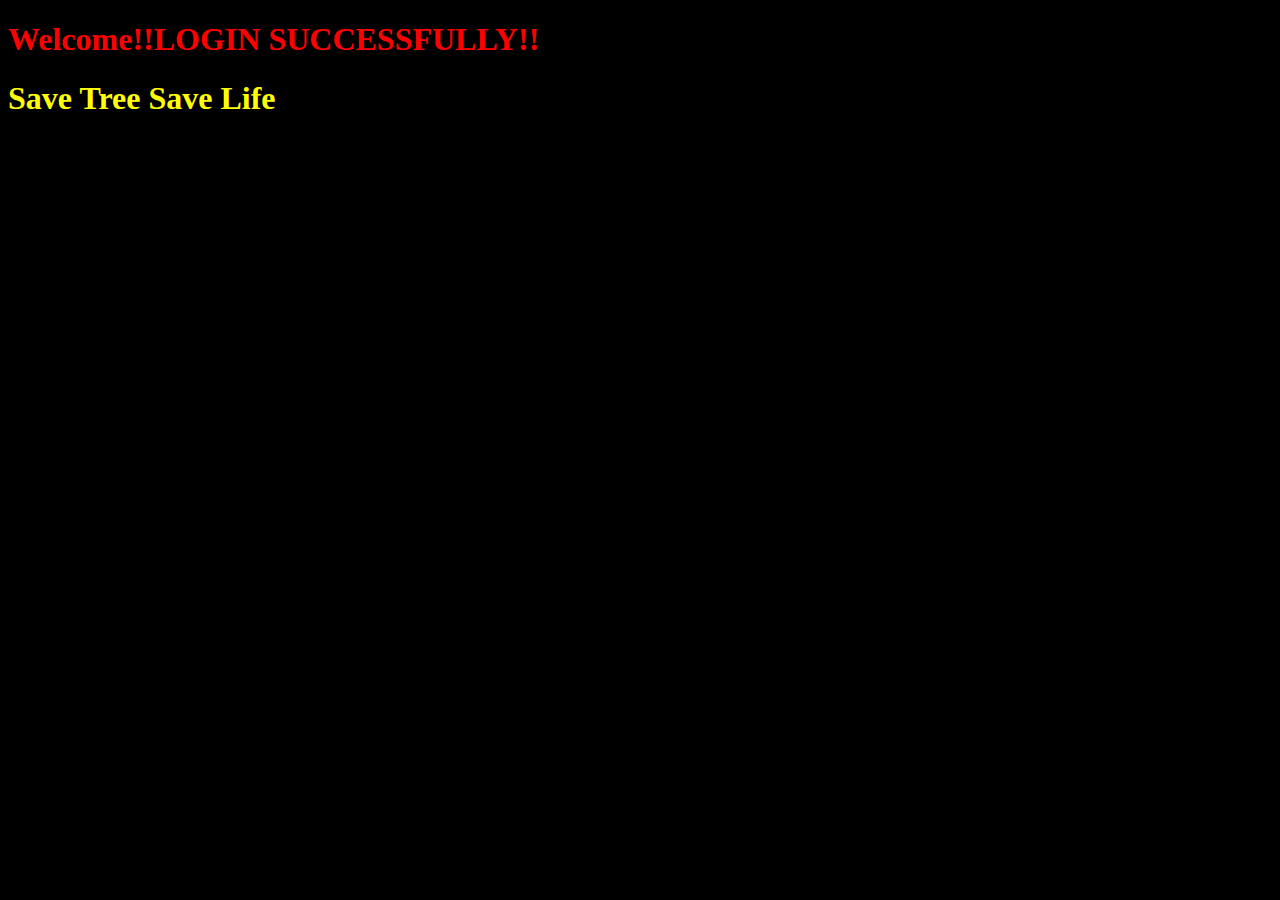
<file: Welcome/index.html>
<!DOCTYPE html>
<html lang="en">
<head>
    <meta charset="UTF-8">
    <meta http-equiv="X-UA-Compatible" content="IE=edge">
    <meta name="viewport" content="width=device-width, initial-scale=1.0">
    <title>Welcome page</title>

    <body style="background-color:black;">
        <h1 style="color: red;">Welcome!!LOGIN SUCCESSFULLY!!</h1>
        <h1 style="color: yellow;">Save Tree Save Life</h1>
            
       
        </body>
    </style>
</head>

</html>
</file>
